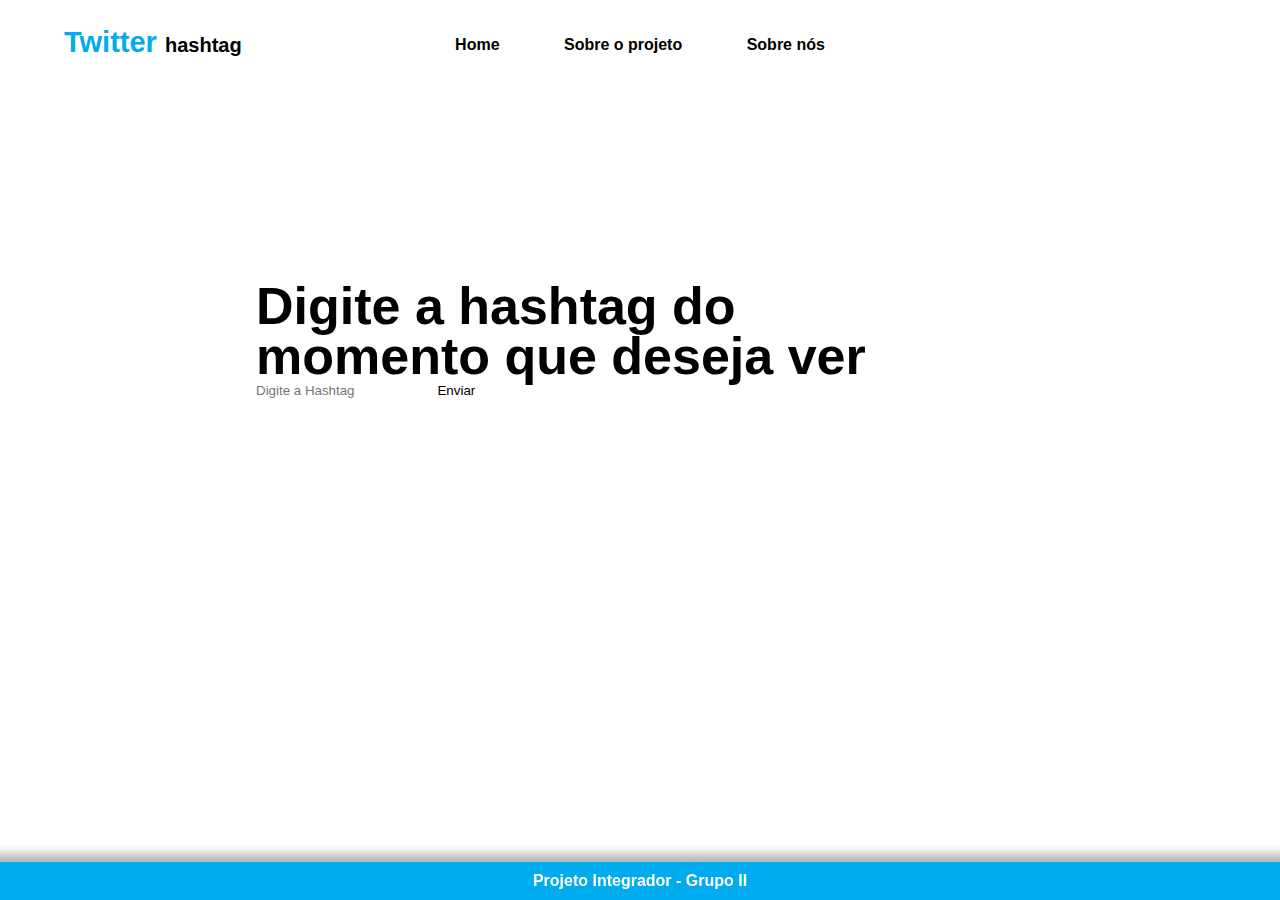
<file: index.html>
<!DOCTYPE html>
<html lang="PT-BR">
  <head>
    <meta charset="UTF-8" />
    <meta name="viewport" content="width=device-width, initial-scale=1.0" />
    <link rel="stylesheet" href="style.css" />

    <title>Twitter - Hashtag</title>
  </head>

  <body>
    <header>
      <div id="logo">
      <h1>Twitter <a>hashtag</a></h1>
      </div>
      <nav>
        <ul id="menu" type="none">
            <li> <a href="index.html">Home</a></li>
            <li> <a href="projeto.html">Sobre o projeto</a></li>
            <li> <a href="about-us.html">Sobre nós</a></li>
        </ul>
    </nav>
    <div id="fantasma"></div>
    </header>

    <main id="container">
      <section class="text-container">
        <div>
          <h1>Digite a hashtag do <br />momento que deseja ver</h1>
        </div>
      </section>

      <form id="formulario">
        <input type="text" id="campo" placeholder="Digite a Hashtag">
        <input type="submit" value="Enviar">
    </form>
    
      
    </main>
    <footer>Projeto Integrador - Grupo II</footer>
    <script src="script.js"></script>
  </body>
</html>
</file>
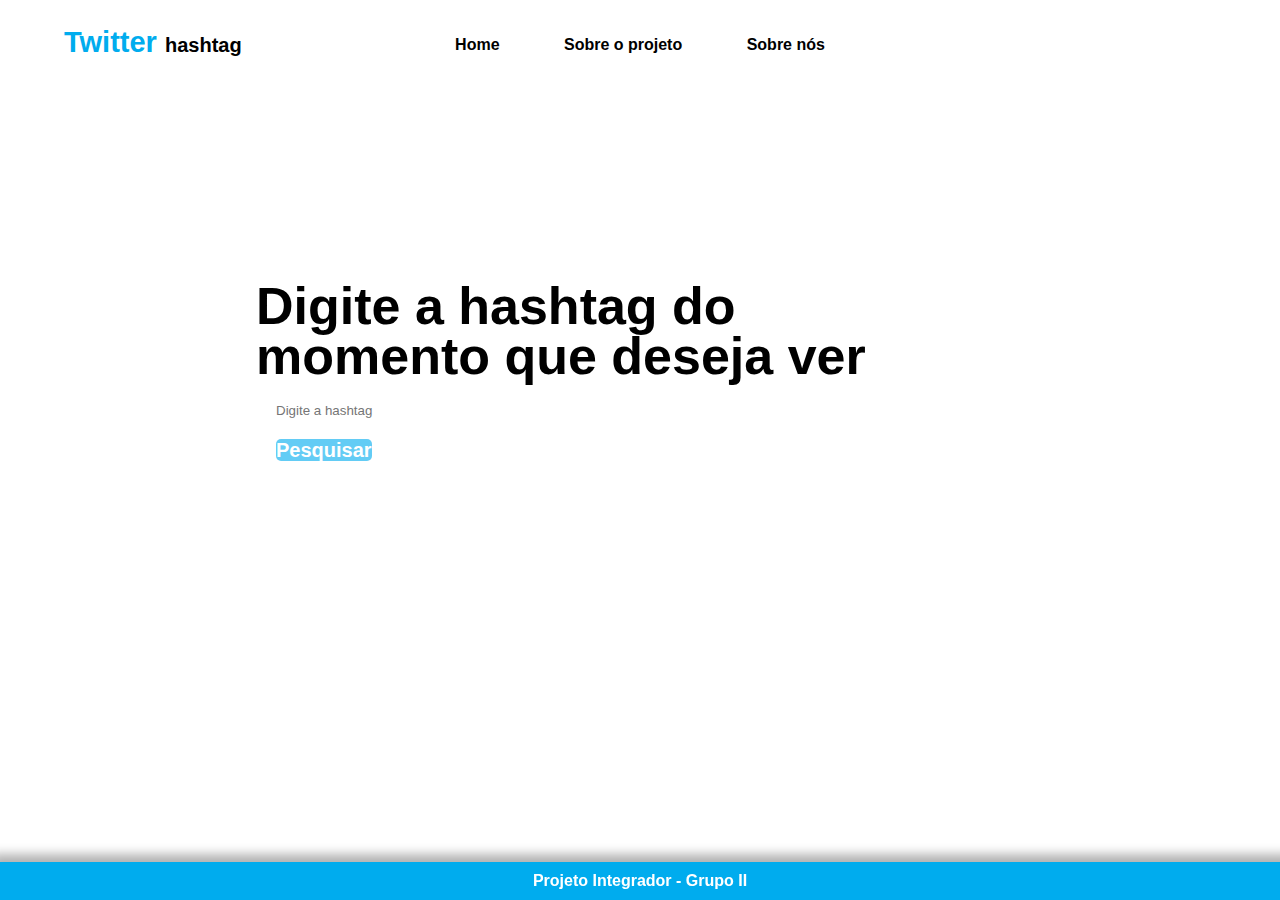
<file: twitter-pi-master/index.html>
<!DOCTYPE html>
<html lang="PT-BR">
  <head>
    <meta charset="UTF-8" />
    <meta name="viewport" content="width=device-width, initial-scale=1.0" />
    <link rel="stylesheet" href="style.css" />
    <title>Twitter - Hashtag</title>
  </head>

  <body>
    <header>
      <div id="logo">
      <h1>Twitter <a>hashtag</a></h1>
      </div>
      <nav>
        <ul id="menu" type="none">
            <li> <a href="index.html">Home</a></li>
            <li> <a href="projeto.html">Sobre o projeto</a></li>
            <li> <a href="about-us.html">Sobre nós</a></li>
        </ul>
    </nav>
    <div id="fantasma"></div>
    </header>

    <main id="container">
      <section class="text-container">
        <div>
          <h1>Digite a hashtag do <br />momento que deseja ver</h1>
        </div>
      </section>

      <section class="input-container">
        <div>
          <input type="text" name="hashtag" placeholder= "Digite a hashtag"/>
        </div>
      </section>
      <button><a class="a-botao" href="search.html">Pesquisar</a></button>
    </main>
    <footer>Projeto Integrador - Grupo II</footer>
  </body>
</html>
</file>
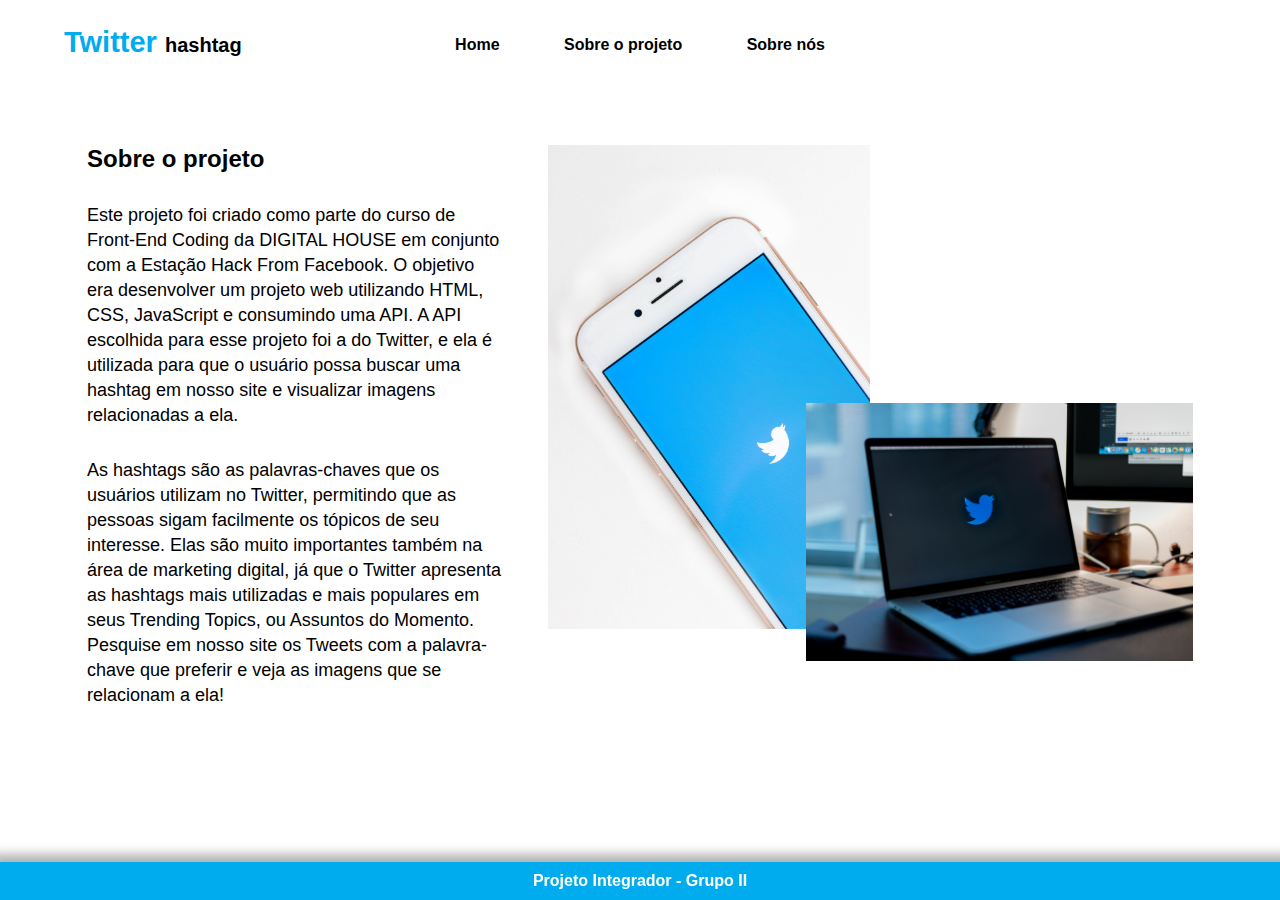
<file: projeto.html>
<!DOCTYPE html>
<html lang="PT-BR">
  <head>
    <meta charset="UTF-8" />
    <meta name="viewport" content="width=device-width, initial-scale=1.0" />
    <link rel="stylesheet" href="style.css" />
    <title>Twitter - Hashtag - Sobre o Projeto</title>
  </head>

  <body id="body-projeto">
    <header>
        <div id="logo">
            <h1>Twitter <a>hashtag</a></h1>
            </div>
            <nav>
              <ul id="menu" type="none">
                  <li> <a href="index.html">Home</a></li>
                  <li> <a href="projeto.html">Sobre o projeto</a></li>
                  <li> <a href="about-us.html">Sobre nós</a></li>
              </ul>
          </nav>
          <div id="fantasma"></div>
    </header>

    <main id="container-projeto">
      <section class="texto-projeto">
        <div>
          <h2>Sobre o projeto</h2>
          <p>
              Este projeto foi criado como parte do curso de Front-End Coding da DIGITAL HOUSE em conjunto com a Estação Hack From Facebook. O objetivo era desenvolver um projeto web utilizando HTML, CSS, JavaScript e consumindo uma API. A API escolhida para esse projeto foi a do Twitter, e ela é utilizada para que o usuário possa buscar uma hashtag em nosso site e visualizar imagens relacionadas a ela.
          </p>
          <p>
              As hashtags são as palavras-chaves que os usuários utilizam no Twitter, permitindo que as pessoas sigam facilmente os tópicos de seu interesse. Elas são muito importantes também na área de marketing digital, já que o Twitter apresenta as hashtags mais utilizadas e mais populares em seus Trending Topics, ou Assuntos do Momento. Pesquise em nosso site os Tweets com a palavra-chave que preferir e veja as imagens que se relacionam a ela!
          </p>
        </div>
      </section>

      <section class="imagem-projeto">
        <div id="celular">
          <img src="img/sarah.jpg" alt="Imagem de um celular utilizando o Twitter. Créditos: Sara Kurfeß, em Unsplash" width="50%">
        </div>
        <div id="laptop">
            <img src="img/moran.jpg" alt="Imagem de laptop utilizando o Twitter. Créditos: MORAN, em Unsplash" width="100%">
        </div>
      </section>
    </main>
    <footer>Projeto Integrador - Grupo II</footer>
  </body>
</html>
</file>
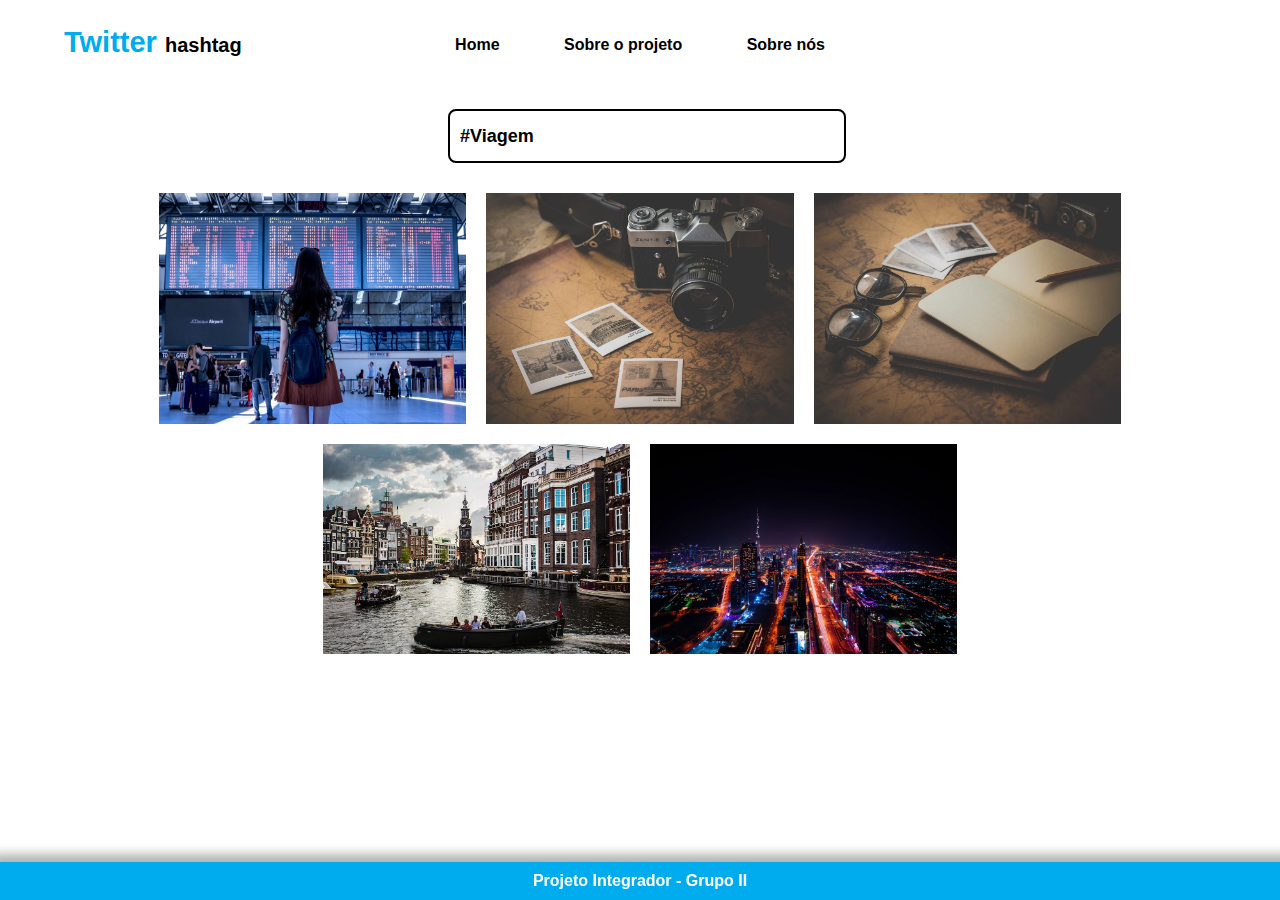
<file: search.html>
<!DOCTYPE html>
<html lang="PT-BR">
  <head>
    <meta charset="UTF-8" />
    <meta name="viewport" content="width=device-width, initial-scale=1.0" />
    <link rel="stylesheet" href="style.css" />
    <title>Twitter - Hashtag</title>
  </head>
<body>
        <header>
            <div id="logo">
            <h1>Twitter <a>hashtag</a></h1>
            </div>
            <nav>
              <ul id="menu" type="none">
                  <li> <a href="index.html">Home</a></li>
                  <li> <a href="projeto.html">Sobre o projeto</a></li>
                  <li> <a href="about-us.html">Sobre nós</a></li>
              </ul>
          </nav>
          <div id="fantasma"></div>
          </header>
    <div class="pesquisar">
        <input type="text" name="search" id="search"
        value="#Viagem">
    </div>
    <section class="tweets">
        <img src="img/img 1.png" alt="aeroporto">
        <img src="img/img 2.png" alt="rotas" >
        <img src="img/img 3.png" alt="mapas">
        <img src="img/img 4.png" alt="barco turistico">
        <img src="img/img 5.png" alt="arranha ceu">
    </section>
    </div>
    <footer>Projeto Integrador - Grupo II</footer>
</body>
</html>
</file>
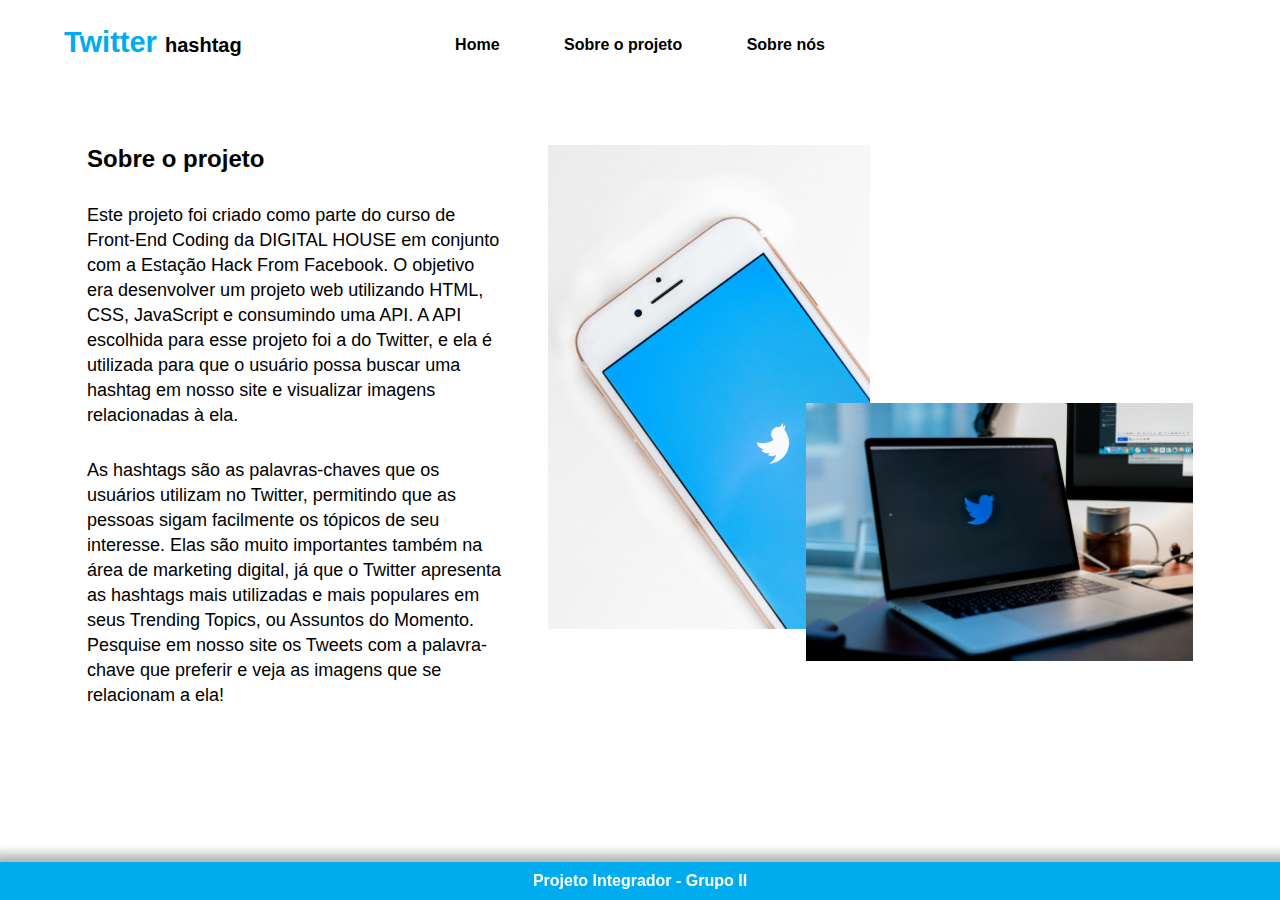
<file: twitter-pi-master/projeto.html>
<!DOCTYPE html>
<html lang="PT-BR">
  <head>
    <meta charset="UTF-8" />
    <meta name="viewport" content="width=device-width, initial-scale=1, shrink-to-fit=no">
    <link rel="stylesheet" href="https://stackpath.bootstrapcdn.com/bootstrap/4.1.3/css/bootstrap.min.css" integrity="sha384-MCw98/SFnGE8fJT3GXwEOngsV7Zt27NXFoaoApmYm81iuXoPkFOJwJ8ERdknLPMO" crossorigin="anonymous">
    <link rel="stylesheet" href="style.css" />
    <title>Twitter - Hashtag - Sobre o Projeto</title>
  </head>

  <body id="body-projeto">
    <header>
        <div id="logo">
            <h1>Twitter <a>hashtag</a></h1>
            </div>
            <nav>
              <ul id="menu" type="none">
                  <li> <a href="index.html">Home</a></li>
                  <li> <a href="projeto.html">Sobre o projeto</a></li>
                  <li> <a href="about-us.html">Sobre nós</a></li>
              </ul>
          </nav>
          <div id="fantasma"></div>
    </header>

    <main id="container-projeto">
      <section class="texto-projeto">
        <div>
          <h2>Sobre o projeto</h2>
          <p>
              Este projeto foi criado como parte do curso de Front-End Coding da DIGITAL HOUSE em conjunto com a Estação Hack From Facebook. O objetivo era desenvolver um projeto web utilizando HTML, CSS, JavaScript e consumindo uma API. A API escolhida para esse projeto foi a do Twitter, e ela é utilizada para que o usuário possa buscar uma hashtag em nosso site e visualizar imagens relacionadas à ela.
          </p>
          <p>
              As hashtags são as palavras-chaves que os usuários utilizam no Twitter, permitindo que as pessoas sigam facilmente os tópicos de seu interesse. Elas são muito importantes também na área de marketing digital, já que o Twitter apresenta as hashtags mais utilizadas e mais populares em seus Trending Topics, ou Assuntos do Momento. Pesquise em nosso site os Tweets com a palavra-chave que preferir e veja as imagens que se relacionam a ela!
          </p>
        </div>
      </section>

      <section class="imagem-projeto">
        <div id="celular">
          <img src="img/sarah.jpg" alt="Imagem de um celular utilizando o Twitter. Créditos: Sara Kurfeß, em Unsplash" width="50%">
        </div>
        <div id="laptop">
            <img src="img/moran.jpg" alt="Imagem de laptop utilizando o Twitter. Créditos: MORAN, em Unsplash" width="100%">
        </div>
      </section>
    </main>
    <footer>Projeto Integrador - Grupo II</footer>

    <script src="https://code.jquery.com/jquery-3.3.1.slim.min.js" integrity="sha384-q8i/X+965DzO0rT7abK41JStQIAqVgRVzpbzo5smXKp4YfRvH+8abtTE1Pi6jizo" crossorigin="anonymous"></script>
<script src="https://cdnjs.cloudflare.com/ajax/libs/popper.js/1.14.3/umd/popper.min.js" integrity="sha384-ZMP7rVo3mIykV+2+9J3UJ46jBk0WLaUAdn689aCwoqbBJiSnjAK/l8WvCWPIPm49" crossorigin="anonymous"></script>
<script src="https://stackpath.bootstrapcdn.com/bootstrap/4.1.3/js/bootstrap.min.js" integrity="sha384-ChfqqxuZUCnJSK3+MXmPNIyE6ZbWh2IMqE241rYiqJxyMiZ6OW/JmZQ5stwEULTy" crossorigin="anonymous"></script>
  </body>
</html>
</file>
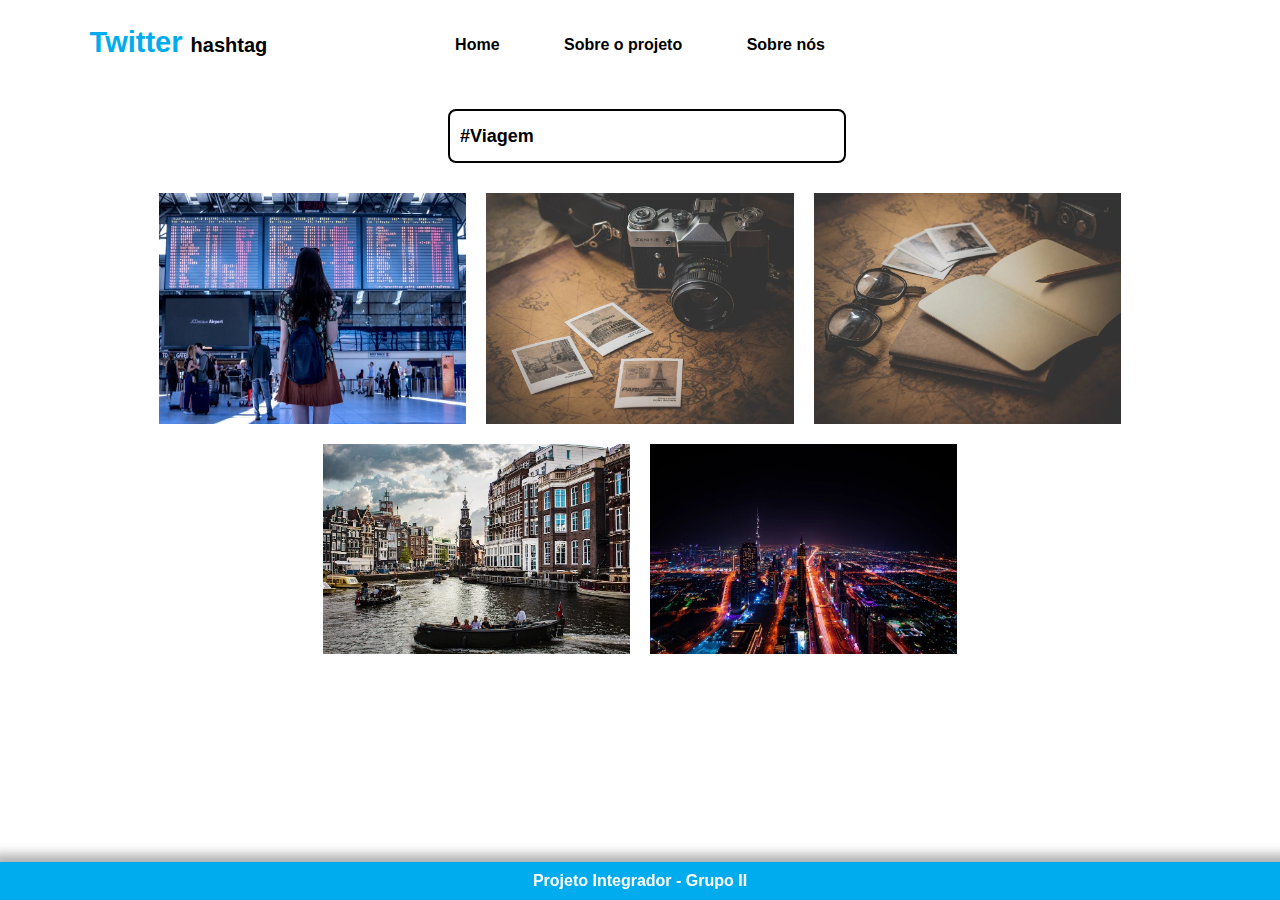
<file: twitter-pi-master/search.html>
<!DOCTYPE html>
<html lang="PT-BR">
  <head>
    <meta charset="UTF-8" />
    <meta name="viewport" content="width=device-width, initial-scale=1, shrink-to-fit=no">
    <link rel="stylesheet" href="search.css">
    <title>Twitter - Hashtag</title>
  </head>
<body>
        <header>
            <div id="logo">
            <h1>Twitter <a>hashtag</a></h1>
            </div>
            <nav>
              <ul id="menu" type="none">
                  <li> <a href="index.html">Home</a></li>
                  <li> <a href="projeto.html">Sobre o projeto</a></li>
                  <li> <a href="about-us.html">Sobre nós</a></li>
              </ul>
          </nav>
          <div id="fantasma"></div>
          </header>
    <div class="pesquisar">
        <input type="text" name="search" id="search"
        value="#Viagem">
    </div>
    <section class="tweets">
        <img src="img/img 1.png" alt="aeroporto">
        <img src="img/img 2.png" alt="rotas" >
        <img src="img/img 3.png" alt="mapas">
        <img src="img/img 4.png" alt="barco turistico">
        <img src="img/img 5.png" alt="arranha ceu">
    </section>
    </div>
    <footer>Projeto Integrador - Grupo II</footer>
</body>
</html>
</file>
<file: style.css>
/* RESET */
body,
header,
section,
div,
ul,
li,
a,
footer,
h1,
h2,
h3,
input,
label,
textarea,
button {
  padding: 0;
  margin: 0;
  border: none;
  outline: none;
  background-color: transparent;
}

@import url("https://fonts.googleapis.com/css2?family=Roboto:wght@400;500;700&display=swap");

body {
  font-family: "Raleway", sans-serif;
  margin: 0;
  width: 100vw;
  height: 100vw;
}

header {
  width: 100%;
  padding: 3%;
  top: 0;
  display: flex;
  flex-wrap: wrap;
  background-color: white;
  position: relative;
  margin: 0 auto;

}

header h1 {
  font-size: 18px;
  color: #00acee;
}

header h1 a {
  font-size: 10px;
  color: black;
}
#logo{
  width: 38%;
}
nav{
  text-align: center;
  width: 62%;
}
#fantasma{
  width: 0%;
}
#menu {
  text-align: center;
  margin: 0;
  padding: 0;
}
#menu li{
  display: inline-block;
  padding: 10px 8px;  
  font-weight: bold;
  font-size: 8px;
}

#menu li a{
  text-decoration:  none;
  color: black
}

main#container {
margin-left: 20%;
margin-top: 15%;
width: 70%;
margin-right: 10%;
}

section.text-container div h1 {
  font-size: 18px;
  line-height: 16px;
}

section.input-container {
 margin: 20px;
 width: 40%;
}

.a-botao{
  background-color: #00abee9c ;
  font-size: 10px;
  border-radius: 5px;
  margin-left: 20px;
  text-decoration: none;
  color: white;
  font-weight: bold;
}


footer{
  background-color: #00abee9c;
  text-align: center;
  width: 100%;
  padding: 10px 0px;
  margin: 0px;
  position: fixed;
  bottom:0;
  color: white;
  -webkit-box-shadow: 2px 2px 10px 10px rgba(0,0,0,0.3);
    -moz-box-shadow: 2px 2px 10px 10px rgba(0,0,0,0.3);
    box-shadow: 2px 2px 10px 10px rgba(0,0,0,0.3);
    z-index: 4;
}

/*CSS Página Sobre o Projeto*/

#container-projeto{
 
  width: 90%;
  height: 100%;
  justify-content: center;
  padding: 2%;
  margin: 0 auto;
  margin-top: 10px;

}

.texto-projeto{
  width: 100%;
  height: 100%;

}
p{
  line-height: 14px;
  margin-top: 30px;
  font-size: 12px;
}

.imagem-projeto{
  width: 100%;
  height: 100%;
  position: relative;
}

#celular{
  position: absolute;
  margin-bottom: 20px;

}
#laptop{ 
  position: absolute;
  margin-top: 40%;
  margin-left: 40%;
  margin-bottom: 40px;
}

/* CSS Página Sobre Nós*/

#h1-aboutus{
  font-weight: bold;
  font-size: 18px;
}
#span-aboutus{
  color: black;
  font-size: 10px;
}

.row{
  display: flex;
  flex-wrap: wrap;
  
}
.container-element-father{
  width: 100%;
  height: 100vh;
  margin: 0;
  padding: 0;
  background-color:white ;
}

.container-sm {
margin: 0 auto;
padding: 0;
position: relative;
top: 10%;
width: 80%;
}

.col-sm{
text-align: center;
align-items: center;
justify-content: center;
background-color:white;
position: relative;
width: 33%;
margin-top: 2%;
margin-bottom: 2%;
}
.navbar-toggler{
z-index: 2;
}

.image{
width: 50%;
}

.col-sm:hover .overlay {
opacity: 1;
}

.overlay {
position: absolute;
top: 0;
bottom: 0;
left: 0;
right: 0;
height: 100%;
width: 100%;
opacity: 0;
transition: .5s ease;
background-color:#f8f9fa;
z-index: 3;
}

.text {
width: 100%;
color:black;
font-size: 100%;
position: absolute;
padding:0;
text-align: center;
}

.col{
position: relative;
top:5px;
padding-left: 0;
padding-right: 0;
}

#empty{
margin:0;
border-style: none;
}
#wesley-foto{
  border-radius: 50%;
}

/*CSS Página Pesquisar*/


.pesquisar {
  width: 30%;
  margin: 0 auto;
}

#search {
  border: 2px solid black;
  border-radius: 8px;
}

.pesquisar input {
  width: 100%;
  height: 25px;
  margin: 20px 0px;
}

.pesquisar #search {
  color: black;
  font-weight: bold;
  font-size: 11px;
  padding-left: 10px;
}
.tweets {
  width: 80%;
  display: flex;
  flex-wrap: wrap;
  margin: 0 auto;
  margin-bottom: 40px;
  justify-content: center;
}

.tweets img {
  width: 30%;
  padding: 10px;
}


@media (min-width: 375px){

  header h1 {
    font-size: 22px;
    color: #00acee;
  }
  
  header h1 a {
    font-size: 13px;
    color: black;
  }
  #menu li{
    display: inline-block;
    padding: 10px 10px;  
    font-weight: bold;
    font-size: 10px;
}
section.text-container div h1 {
  font-size: 25px;
  line-height: 22px;
}

#h1-aboutus{
  font-weight: bold;
  font-size: 19px;
}
#span-aboutus{
  color: black;
  font-size: 11px;
}
}
@media (min-width: 700px){
  header h1 {
    font-size: 24px;
    color: #00acee;
  }
  
  header h1 a {
    font-size: 16px;
    color: black;
  }
  #menu li{
    display: inline-block;
    padding: 10px 14px;  
    font-weight: bold;
    font-size: 14px;
}
section.text-container div h1 {
  font-size: 35px;
  line-height: 38px;
}
.a-botao{
  font-size: 16px;
}
p{
  font-size: 16px;
}
/* CSS Sobre Nós*/

#h1-aboutus{
  font-weight: bold;
  font-size: 24px;
}
#span-aboutus{
  color: black;
  font-size: 16px;
}
.pesquisar input {
  height: 35px;
}
.pesquisar #search {
  font-size: 16px;
}
}
@media (min-width: 1025px){
body {
  font-family: "Raleway", sans-serif;
  padding: 0;
  margin: 0;
  width: 100%;
  height: 100%;
}

header {
  width: 90%;
  padding: 2%;;
  top: 0;
  left: 0;
  margin: 0 auto;
  display: flex;
  flex-wrap: wrap;
  background-color: white;
  position: relative;

}

header h1 {
  font-size: 29px;
  color: #00acee;
}

header h1 a {
  font-size: 20px;
  color: black;
}
section.text-container div h1 {
  font-size: 52px;
  line-height: 50px;
}
#h1-aboutus{
  font-weight: bold;
  font-size: 29px;
}
#span-aboutus{
  color: black;
  font-size: 20px;
}
#logo{
  width: 25%;
}
nav{
  width: 50%;
}
#fantasma{
  width: 25%;
}
#menu {
  text-align: center;
  margin: 0;
  padding: 0;
}
#menu li{
  display: inline-block;
  padding: 10px 30px;  
  font-weight: bold;
  font-size: 16px;
}

#menu li a{
  text-decoration:  none;
  color: black
}
.a-botao{
  font-size: 20px;
}
footer{
  background-color: #00acee;
  text-align: center;
  width: 100%;
  padding: 10px 0px;
  margin: 0px;
  position: fixed;
  bottom:0;
  color: white;
  font-weight: bold;
  -webkit-box-shadow: 2px 2px 10px 10px rgba(0,0,0,0.3);
    -moz-box-shadow: 2px 2px 10px 10px rgba(0,0,0,0.3);
    box-shadow: 2px 2px 10px 10px rgba(0,0,0,0.3);
}

/* CSS Página Sobre o Projeto*/

#container-projeto{
  display: flex;
  flex-wrap: wrap;
  width: 90%;
  height: 100%;
  justify-content: center;
  padding: 2%;
  margin: 0 auto;
  margin-top: 30px;

}
.texto-projeto{
  width: 36%;
  height: 100%;
  margin-right: 2%;

}
p{
  font-size: 18px;
  line-height: 25px;
  margin-top: 30px;
}

.imagem-projeto{
  width: 56%;
  height: 100%;
  margin-left: 2%;
  position: relative;
}
.container-sm {
  margin: 0 auto;
  padding: 0;
  position: relative;
  top: 10%;
  width: 60%;
  }
  .pesquisar input {
    width: 100%;
    height: 50px;
  }
  .pesquisar #search {
    font-size: 18px;
  }
}
</file>
<file: twitter-pi-master/style.css>
/* RESET */
body,
header,
section,
div,
ul,
li,
a,
footer,
h1,
h2,
h3,
input,
label,
textarea,
button {
  padding: 0;
  margin: 0;
  border: none;
  outline: none;
  background-color: transparent;
}

@import url("https://fonts.googleapis.com/css2?family=Roboto:wght@400;500;700&display=swap");

body {
  font-family: "Raleway", sans-serif;
  margin: 0;
  width: 100vw;
  height: 100vw;
}

header {
  width: 100%;
  padding: 3%;
  top: 0;
  display: flex;
  flex-wrap: wrap;
  background-color: white;
  position: relative;
  margin: 0 auto;

}

header h1 {
  font-size: 18px;
  color: #00acee;
}

header h1 a {
  font-size: 10px;
  color: black;
}
#logo{
  width: 38%;
}
nav{
  text-align: center;
  width: 62%;
}
#fantasma{
  width: 0%;
}
#menu {
  text-align: center;
  margin: 0;
  padding: 0;
}
#menu li{
  display: inline-block;
  padding: 10px 8px;  
  font-weight: bold;
  font-size: 8px;
}

#menu li a{
  text-decoration:  none;
  color: black
}

main#container {
margin-left: 20%;
margin-top: 15%;
width: 70%;
margin-right: 10%;
}

section.text-container div h1 {
  font-size: 18px;
  line-height: 16px;
}

section.input-container {
 margin: 20px;
 width: 40%;
}

.a-botao{
  background-color: #00abee9c ;
  font-size: 10px;
  border-radius: 5px;
  margin-left: 20px;
  text-decoration: none;
  color: white;
  font-weight: bold;
}


footer{
  background-color: #00abee9c;
  text-align: center;
  width: 100%;
  padding: 10px 0px;
  margin: 0px;
  position: fixed;
  bottom:0;
  color: white;
  -webkit-box-shadow: 2px 2px 10px 10px rgba(0,0,0,0.3);
    -moz-box-shadow: 2px 2px 10px 10px rgba(0,0,0,0.3);
    box-shadow: 2px 2px 10px 10px rgba(0,0,0,0.3);
}

/*CSS Página Sobre o Projeto*/

#container-projeto{
 
  width: 90%;
  height: 100%;
  justify-content: center;
  padding: 2%;
  margin: 0 auto;
  margin-top: 10px;

}

.texto-projeto{
  width: 100%;
  height: 100%;

}
p{
  line-height: 14px;
  margin-top: 30px;
  font-size: 12px;
}

.imagem-projeto{
  width: 100%;
  height: 100%;
  position: relative;
}

#celular{
  position: absolute;
  margin-bottom: 20px;

}
#laptop{ 
  position: absolute;
  margin-top: 40%;
  margin-left: 40%;
  margin-bottom: 40px;
}

/* CSS Página Sobre Nós*/

#h1-aboutus{
  font-weight: bold;
  font-size: 18px;
}
#span-aboutus{
  color: black;
  font-size: 10px;
}

.row{
  display: flex;
  flex-wrap: wrap;
  
}
.container-element-father{
  width: 100%;
  height: 100vh;
  margin: 0;
  padding: 0;
  background-color:white ;
}

.container-sm {
margin: 0 auto;
padding: 0;
position: relative;
top: 10%;
width: 80%;
}

.col-sm{
text-align: center;
align-items: center;
justify-content: center;
background-color:white;
position: relative;
width: 33%;
margin-top: 2%;
margin-bottom: 2%;
}
.navbar-toggler{
z-index: 2;
}

.image{
width: 50%;
}

.col-sm:hover .overlay {
opacity: 1;
}

.overlay {
position: absolute;
top: 0;
bottom: 0;
left: 0;
right: 0;
height: 100%;
width: 100%;
opacity: 0;
transition: .5s ease;
background-color:#f8f9fa;
}

.text {
width: 100%;
color:black;
font-size: 100%;
position: absolute;
padding:0;
text-align: center;
}

.col{
position: relative;
top:5px;
padding-left: 0;
padding-right: 0;
}

#empty{
margin:0;
border-style: none;
}
#wesley-foto{
  border-radius: 50%;
}

/*CSS Página Pesquisar*/


.pesquisar {
  width: 30%;
  margin: 0 auto;
}

#search {
  border: 2px solid black;
  border-radius: 8px;
}

.pesquisar input {
  width: 100%;
  height: 25px;
  margin: 20px 0px;
}

.pesquisar #search {
  color: black;
  font-weight: bold;
  font-size: 11px;
  padding-left: 10px;
}
.tweets {
  width: 80%;
  display: flex;
  flex-wrap: wrap;
  margin: 0 auto;
  margin-bottom: 40px;
  justify-content: center;
}

.tweets img {
  width: 30%;
  padding: 10px;
}


@media (min-width: 375px){

  header h1 {
    font-size: 22px;
    color: #00acee;
  }
  
  header h1 a {
    font-size: 13px;
    color: black;
  }
  #menu li{
    display: inline-block;
    padding: 10px 10px;  
    font-weight: bold;
    font-size: 10px;
}
section.text-container div h1 {
  font-size: 25px;
  line-height: 22px;
}

#h1-aboutus{
  font-weight: bold;
  font-size: 19px;
}
#span-aboutus{
  color: black;
  font-size: 11px;
}
}
@media (min-width: 700px){
  header h1 {
    font-size: 24px;
    color: #00acee;
  }
  
  header h1 a {
    font-size: 16px;
    color: black;
  }
  #menu li{
    display: inline-block;
    padding: 10px 14px;  
    font-weight: bold;
    font-size: 14px;
}
section.text-container div h1 {
  font-size: 35px;
  line-height: 38px;
}
.a-botao{
  font-size: 16px;
}
p{
  font-size: 16px;
}
/* CSS Sobre Nós*/

#h1-aboutus{
  font-weight: bold;
  font-size: 24px;
}
#span-aboutus{
  color: black;
  font-size: 16px;
}
.pesquisar input {
  height: 35px;
}
.pesquisar #search {
  font-size: 16px;
}
}
@media (min-width: 1025px){
body {
  font-family: "Raleway", sans-serif;
  padding: 0;
  margin: 0;
  width: 100%;
  height: 100%;
}

header {
  width: 90%;
  padding: 2%;;
  top: 0;
  left: 0;
  margin: 0 auto;
  display: flex;
  flex-wrap: wrap;
  background-color: white;
  position: relative;

}

header h1 {
  font-size: 29px;
  color: #00acee;
}

header h1 a {
  font-size: 20px;
  color: black;
}
section.text-container div h1 {
  font-size: 52px;
  line-height: 50px;
}
#h1-aboutus{
  font-weight: bold;
  font-size: 29px;
}
#span-aboutus{
  color: black;
  font-size: 20px;
}
#logo{
  width: 25%;
}
nav{
  width: 50%;
}
#fantasma{
  width: 25%;
}
#menu {
  text-align: center;
  margin: 0;
  padding: 0;
}
#menu li{
  display: inline-block;
  padding: 10px 30px;  
  font-weight: bold;
  font-size: 16px;
}

#menu li a{
  text-decoration:  none;
  color: black
}
.a-botao{
  font-size: 20px;
}
footer{
  background-color: #00acee;
  text-align: center;
  width: 100%;
  padding: 10px 0px;
  margin: 0px;
  position: fixed;
  bottom:0;
  color: white;
  font-weight: bold;
  -webkit-box-shadow: 2px 2px 10px 10px rgba(0,0,0,0.3);
    -moz-box-shadow: 2px 2px 10px 10px rgba(0,0,0,0.3);
    box-shadow: 2px 2px 10px 10px rgba(0,0,0,0.3);
}

/* CSS Página Sobre o Projeto*/

#container-projeto{
  display: flex;
  flex-wrap: wrap;
  width: 90%;
  height: 100%;
  justify-content: center;
  padding: 2%;
  margin: 0 auto;
  margin-top: 30px;

}
.texto-projeto{
  width: 36%;
  height: 100%;
  margin-right: 2%;

}
p{
  font-size: 18px;
  line-height: 25px;
  margin-top: 30px;
}

.imagem-projeto{
  width: 56%;
  height: 100%;
  margin-left: 2%;
  position: relative;
}
.container-sm {
  margin: 0 auto;
  padding: 0;
  position: relative;
  top: 10%;
  width: 60%;
  }
  .pesquisar input {
    width: 100%;
    height: 50px;
  }
  .pesquisar #search {
    font-size: 18px;
  }
}
</file>
<file: twitter-pi-master/search.css>
/* RESET */
body,
header,
section,
div,
ul,
li,
a,
footer,
h1,
h2,
h3,
input,
label,
textarea,
button {
  padding: 0;
  margin: 0;
  border: none;
  outline: none;
  background-color: transparent;
}

@import url("https://fonts.googleapis.com/css2?family=Roboto:wght@400;500;700&display=swap");

body {
  font-family: "Raleway", sans-serif;
  margin: 0;
  width: 100vw;
  height: 100vw;
}

header {
  padding-top: 3%;
  padding-bottom: 3%;
  padding-left: 3%;
  top: 0;
  display: flex;
  flex-wrap: wrap;
  background-color: white;
  position: relative;
  margin: 0 auto;
  box-sizing: border-box;

}

header h1 {
  font-size: 18px;
  color: #00acee;
}

header h1 a {
  font-size: 10px;
  color: black;
}
#logo{
  width: 38%;
}
nav{
  text-align: center;
  width: 62%;
}
#fantasma{
  width: 0%;
}
#menu {
  text-align: center;
  margin: 0;
  padding: 0;
}
#menu li{
  display: inline-block;
  padding: 10px 8px;  
  font-weight: bold;
  font-size: 8px;
}

#menu li a{
  text-decoration:  none;
  color: black
}

main#container {
margin-left: 20%;
margin-top: 15%;
width: 70%;
margin-right: 10%;
}

section.text-container div h1 {
  font-size: 18px;
  line-height: 16px;
}

section.input-container {
 margin: 20px;
 width: 40%;
}

.a-botao{
  background-color: #00abee9c ;
  font-size: 10px;
  border-radius: 5px;
  margin-left: 20px;
  text-decoration: none;
  color: white;
  font-weight: bold;
}


footer{
  background-color: #00abee9c;
  text-align: center;
  width: 100vw;
  padding: 10px 0px;
  margin: 0px;
  position: fixed;
  bottom:0;
  color: white;
  -webkit-box-shadow: 2px 2px 10px 10px rgba(0,0,0,0.3);
    -moz-box-shadow: 2px 2px 10px 10px rgba(0,0,0,0.3);
    box-shadow: 2px 2px 10px 10px rgba(0,0,0,0.3);
}

/*CSS Página Sobre o Projeto*/

#container-projeto{
 
  width: 90%;
  height: 100%;
  justify-content: center;
  padding: 2%;
  margin: 0 auto;
  margin-top: 10px;

}

.texto-projeto{
  width: 100%;
  height: 100%;

}
p{
  line-height: 14px;
  margin-top: 30px;
  font-size: 12px;
}

.imagem-projeto{
  width: 100%;
  height: 100%;
  position: relative;
}

#celular{
  position: absolute;
  margin-bottom: 20px;

}
#laptop{ 
  position: absolute;
  margin-top: 40%;
  margin-left: 40%;
  margin-bottom: 40px;
}

/* CSS Página Sobre Nós*/

#h1-aboutus{
  font-weight: bold;
  font-size: 18px;
}
#span-aboutus{
  color: black;
  font-size: 10px;
}

.row{
  display: flex;
  flex-wrap: wrap;
  
}
.container-element-father{
  width: 100%;
  height: 100vh;
  margin: 0;
  padding: 0;
  background-color:white ;
}

.container-sm {
margin: 0 auto;
padding: 0;
position: relative;
top: 10%;
width: 80%;
}

.col-sm{
text-align: center;
align-items: center;
justify-content: center;
background-color:white;
position: relative;
width: 33%;
margin-top: 2%;
margin-bottom: 2%;
}
.navbar-toggler{
z-index: 2;
}

.image{
width: 50%;
}

.col-sm:hover .overlay {
opacity: 1;
}

.overlay {
position: absolute;
top: 0;
bottom: 0;
left: 0;
right: 0;
height: 100%;
width: 100%;
opacity: 0;
transition: .5s ease;
background-color:#f8f9fa;
}

.text {
width: 100%;
color:black;
font-size: 100%;
position: absolute;
padding:0;
text-align: center;
}

.col{
position: relative;
top:5px;
padding-left: 0;
padding-right: 0;
}

#empty{
margin:0;
border-style: none;
}
#wesley-foto{
  border-radius: 50%;
}

/*CSS Página Pesquisar*/


.pesquisar {
  width: 30%;
  margin: 0 auto;
}

#search {
  border: 2px solid black;
  border-radius: 8px;
}

.pesquisar input {
  width: 100%;
  height: 25px;
  margin: 20px 0px;
}

.pesquisar #search {
  color: black;
  font-weight: bold;
  font-size: 11px;
  padding-left: 10px;
}
.tweets {
  width: 80%;
  display: flex;
  flex-wrap: wrap;
  margin: 0 auto;
  margin-bottom: 40px;
  justify-content: center;
}

.tweets img {
  width: 30%;
  padding: 10px;
}


@media (min-width: 375px){

  header h1 {
    font-size: 22px;
    color: #00acee;
  }
  
  header h1 a {
    font-size: 13px;
    color: black;
  }
  #menu li{
    display: inline-block;
    padding: 10px 10px;  
    font-weight: bold;
    font-size: 10px;
}
section.text-container div h1 {
  font-size: 25px;
  line-height: 22px;
}

#h1-aboutus{
  font-weight: bold;
  font-size: 19px;
}
#span-aboutus{
  color: black;
  font-size: 11px;
}
}
@media (min-width: 700px){
  header h1 {
    font-size: 24px;
    color: #00acee;
  }
  
  header h1 a {
    font-size: 16px;
    color: black;
  }
  #menu li{
    display: inline-block;
    padding: 10px 14px;  
    font-weight: bold;
    font-size: 14px;
}
section.text-container div h1 {
  font-size: 35px;
  line-height: 38px;
}
.a-botao{
  font-size: 16px;
}
p{
  font-size: 16px;
}
/* CSS Sobre Nós*/

#h1-aboutus{
  font-weight: bold;
  font-size: 24px;
}
#span-aboutus{
  color: black;
  font-size: 16px;
}
.pesquisar input {
  height: 35px;
}
.pesquisar #search {
  font-size: 16px;
}
}
@media (min-width: 1025px){
body {
  font-family: "Raleway", sans-serif;
  padding: 0;
  margin: 0;
  width: 100%;
  height: 100%;
}

header {
  width: 90%;
  padding: 2%;;
  top: 0;
  left: 0;
  margin: 0 auto;
  display: flex;
  flex-wrap: wrap;
  background-color: white;
  position: relative;

}

header h1 {
  font-size: 29px;
  color: #00acee;
}

header h1 a {
  font-size: 20px;
  color: black;
}
section.text-container div h1 {
  font-size: 52px;
  line-height: 50px;
}
#h1-aboutus{
  font-weight: bold;
  font-size: 29px;
}
#span-aboutus{
  color: black;
  font-size: 20px;
}
#logo{
  width: 25%;
}
nav{
  width: 50%;
}
#fantasma{
  width: 25%;
}
#menu {
  text-align: center;
  margin: 0;
  padding: 0;
}
#menu li{
  display: inline-block;
  padding: 10px 30px;  
  font-weight: bold;
  font-size: 16px;
}

#menu li a{
  text-decoration:  none;
  color: black
}
.a-botao{
  font-size: 20px;
}
footer{
  background-color: #00acee;
  text-align: center;
  width: 100%;
  padding: 10px 0px;
  margin: 0px;
  position: fixed;
  bottom:0;
  color: white;
  font-weight: bold;
  -webkit-box-shadow: 2px 2px 10px 10px rgba(0,0,0,0.3);
    -moz-box-shadow: 2px 2px 10px 10px rgba(0,0,0,0.3);
    box-shadow: 2px 2px 10px 10px rgba(0,0,0,0.3);
}

/* CSS Página Sobre o Projeto*/

#container-projeto{
  display: flex;
  flex-wrap: wrap;
  width: 90%;
  height: 100%;
  justify-content: center;
  padding: 2%;
  margin: 0 auto;
  margin-top: 30px;

}
.texto-projeto{
  width: 36%;
  height: 100%;
  margin-right: 2%;

}
p{
  font-size: 18px;
  line-height: 25px;
  margin-top: 30px;
}

.imagem-projeto{
  width: 56%;
  height: 100%;
  margin-left: 2%;
  position: relative;
}
.container-sm {
  margin: 0 auto;
  padding: 0;
  position: relative;
  top: 10%;
  width: 60%;
  }
  .pesquisar input {
    width: 100%;
    height: 50px;
  }
  .pesquisar #search {
    font-size: 18px;
  }
}
</file>
